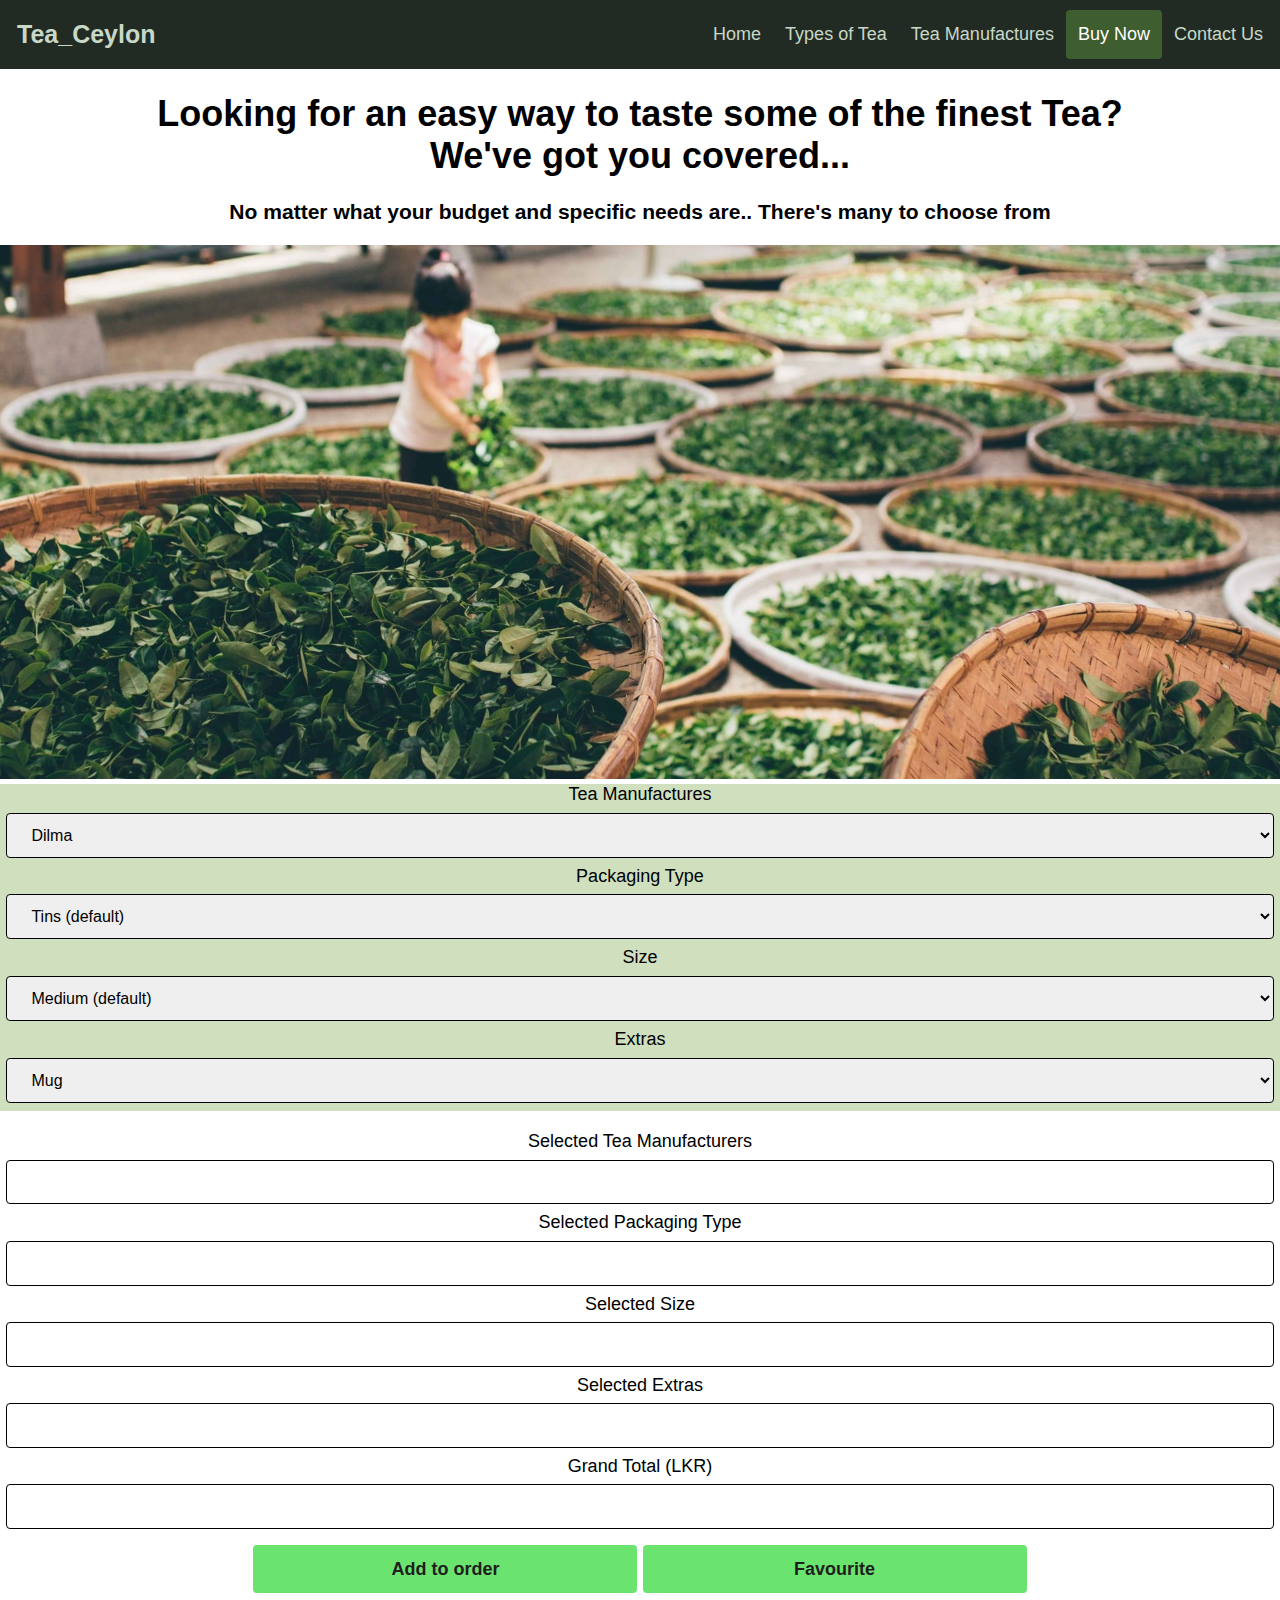
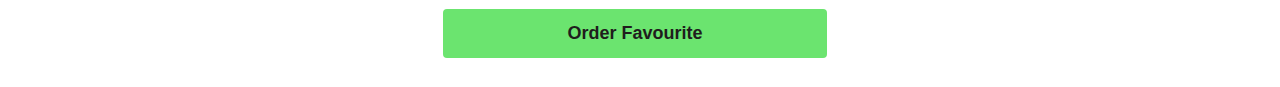
<file: buynow.html>
<!DOCTYPE html>
<html>
<head>

<!-- Meta tags -->	
<meta charset="utf-8">
<meta name="viewport" content="width=device-width, initial-scale=1">
<title>Tea_Ceylon| BUY NOW</title>
<meta name="viewport" content="width=device-width, initial-scale=1.0">
<meta content="" name="keywords">
<meta content="" name="description">


<!-- CSS styles and JSON links -->
<link rel="manifest" href="manifest.json">
<link rel="stylesheet" href="normalize.css">
<link rel="stylesheet" href="buynowStyle.css">
<meta name="msapplication-config" content="browserconfig.xml">
<script src="script.js"></script>    

<!-- Favicons -->
<link href="images/favicon.ico" rel="icon">
<link rel="apple-touch-icon" sizes="57x57" href="/apple-icon-57x57.png">
<link rel="apple-touch-icon" sizes="60x60" href="/apple-icon-60x60.png">
<link rel="apple-touch-icon" sizes="72x72" href="/apple-icon-72x72.png">
<link rel="apple-touch-icon" sizes="76x76" href="/apple-icon-76x76.png">
<link rel="apple-touch-icon" sizes="114x114" href="/apple-icon-114x114.png">
<link rel="apple-touch-icon" sizes="120x120" href="/apple-icon-120x120.png">
<link rel="apple-touch-icon" sizes="144x144" href="/apple-icon-144x144.png">
<link rel="apple-touch-icon" sizes="152x152" href="/apple-icon-152x152.png">
<link rel="apple-touch-icon" sizes="180x180" href="/apple-icon-180x180.png">
<link rel="icon" type="image/png" sizes="192x192"  href="/android-icon-192x192.png">
<link rel="icon" type="image/png" sizes="32x32" href="/favicon-32x32.png">
<link rel="icon" type="image/png" sizes="96x96" href="/favicon-96x96.png">
<link rel="icon" type="image/png" sizes="16x16" href="/favicon-16x16.png">
<link rel="manifest" href="images/manifest.json">
<meta name="msapplication-TileColor" content="#ffffff">
<meta name="msapplication-TileImage" content="/ms-icon-144x144.png">
<meta name="theme-color" content="#ffffff">

</head>

<body>

<!-- NAV bar  -->
<div class="header">
  <a href="#default" class="logo">Tea_Ceylon</a>
  
  <div class="header-right">

    <a href="index.html">Home</a>
    <a href="teatypes.html">Types of Tea</a>
    <a href="teamanufacturers.html">Tea Manufactures</a>  
    <a class="active" href="#buynow">Buy Now</a>
    <a href="contact.html">Contact Us</a>


  </div>
</div>

 
  
  <section>
    <h1>Looking for an easy way to taste some of the finest Tea? <br> We've got you covered...</h1>
    <h3>No matter what your budget and specific needs are.. There's many to choose from</h3>
    
      <img src="images/buy.jpg" alt="buy" style="width: 100%;">
	  
	  
<!--Panel 1  -->
	  
	  <div class="panel1">
		<form method="GET">
			<div class="row">
				
		  <label for="teamanufacturers">Tea Manufactures</label>
	
		  
		 <select onchange="UpdateOrder()" id="teamanufacturers" name="teamanufacturers" required>
			<option value="dilma">Dilma</option>
			<option value="jones">Jones</option>
			<option value="george steuart">George Steuart</option>
			<option value="malwatte valley plantations">Malwatte Valley plantations</option>
			<option value="prestige ceylon teas">Prestige Ceylon Teas</option>
			<option value="empire teas">Empire Teas</option>

		  </select>

          <label for="packagingtype">Packaging Type</label>
		  <select onchange="UpdateOrder()" id="packagingtype" name="packagingtype" required>
			<option value="tins">Tins (default)</option>
			<option value="paper pouches">Paper pouches</option>
			<option value="bags">Bags</option>
		</select>
	
		  <label for="size">Size</label>
		  <select onchange="UpdateOrder()" id="size" name="size" required>
			<option value="medium">Medium (default)</option>
			<option value="small">Small</option>
			<option value="large">Large</option>
		  </select>
		


		  <label for="extras">Extras</label>
		  <select onchange="UpdateOrder()" id="extras" name="extras" required>
			<option value="mug">Mug</option>
			<option value="silver pin">Silver Pin</option>
			<option value="wooden souvenir">Wooden Souvenir</option>
		  </select>


		</div>
	  </div>     
	  
	  
	  &nbsp;
	 
	<!--Panel 2  -->

	
	  <div class="panel2">
		  <div class="row">


			  <label for="tea_manufacturers">Selected Tea Manufacturers</label>
			  </div>
			  <input type="text" id="tea_manufacturers" name="tea_manufacturers" readonly>

		      <label for="packaging_type">Selected Packaging Type</label>
		      <input type="text" id="packaging_type" name="packaging-type" readonly>

 
			  <label for="size">Selected Size</label>
			  <input type="text" id="size" name="size" readonly>

			  <label for="extras">Selected Extras</label>
			  <input type="text" id="extras" name="extras" readonly>


			  <label for="grandtotal">Grand Total (LKR)</label>
			  <input type="text" id="grandtotal" name="grandtotal" readonly>

			  <button type="submit" name="submit" class="submit" onclick="AddToCart()">Add to order
			</button>

			<button type="submit" name="submit" class="submit" onclick="AddToFav()">Favourite</button>
		</div>

		<button type="submit" name="submit" class="submit" onclick="OrderFav()">Order Favourite
		</button>













		  </div>

	
&nbsp;
  </section>
  &nbsp;
  
  
    

</body>
</html>
</file>
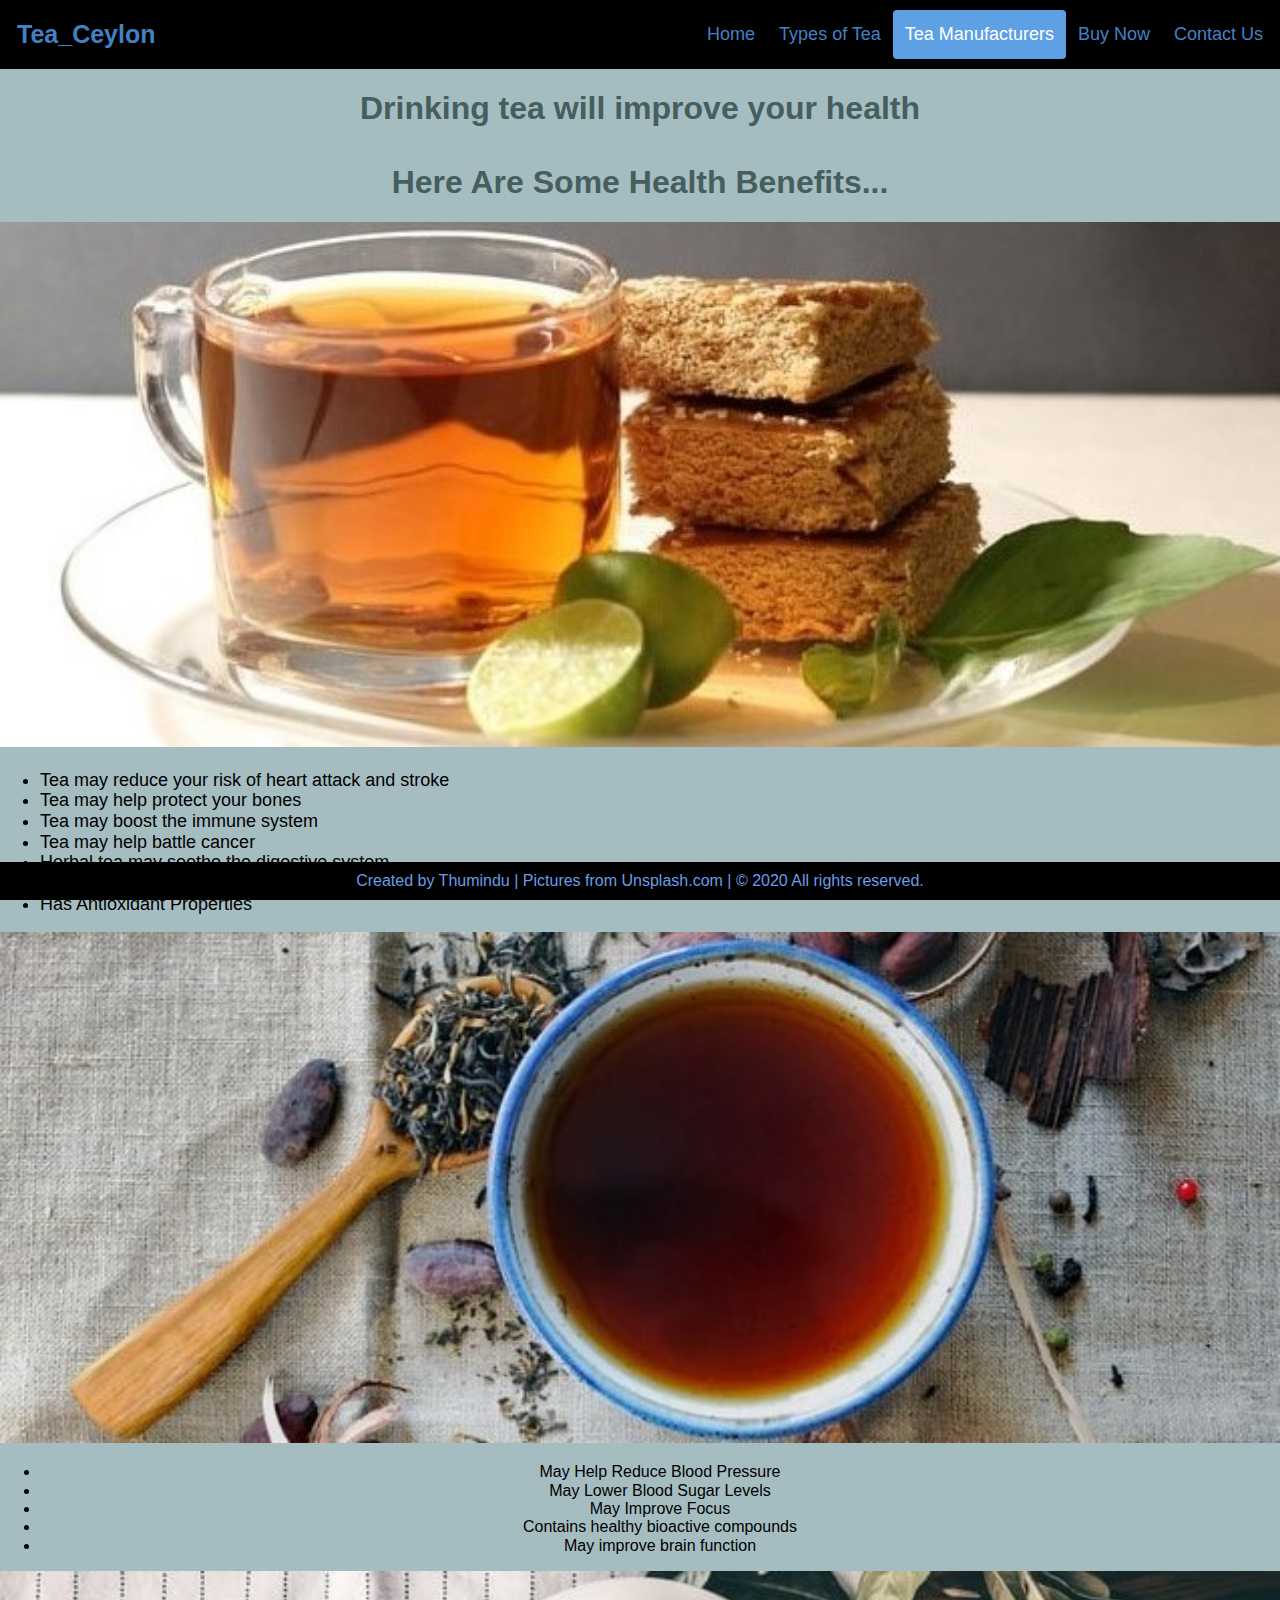
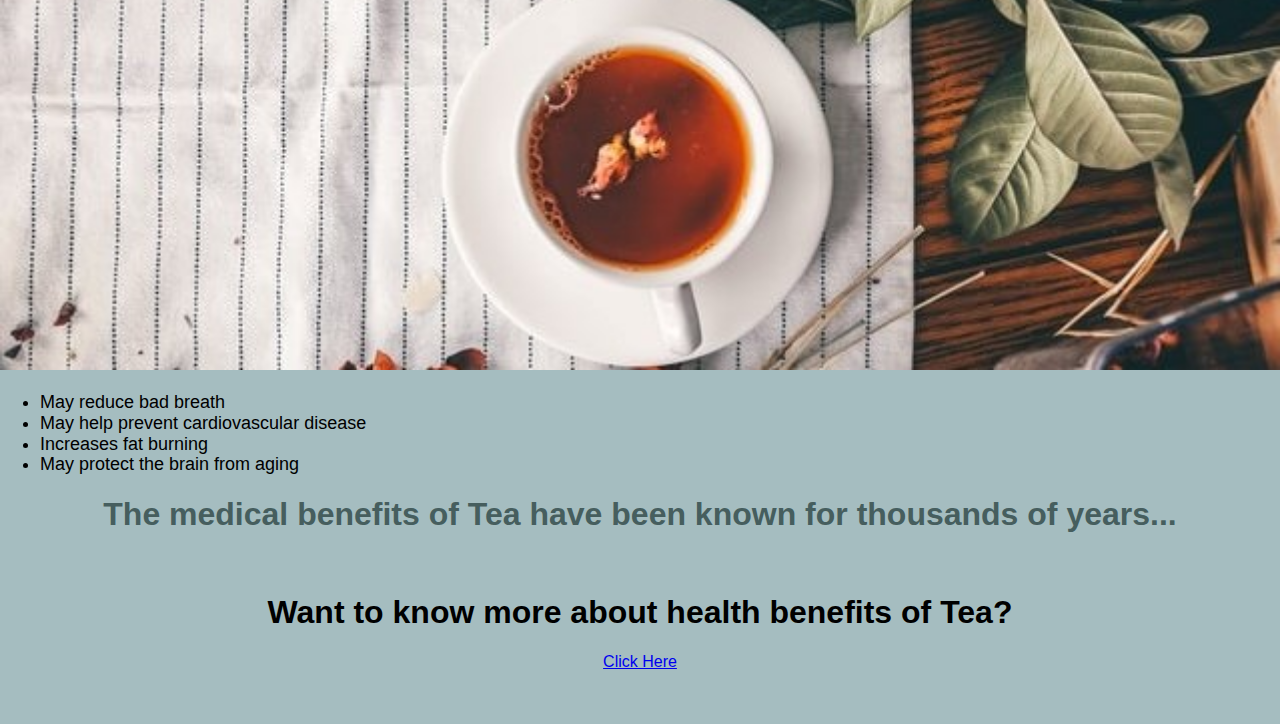
<file: topic1.html>
<!DOCTYPE html>
<html lang="en">
<head>

<!-- Meta tags -->	
<meta charset="utf-8">
<meta name="viewport" content="width=device-width, initial-scale=1">
<title>Tea_Ceylon| Health Benefits</title>
<meta content="" name="keywords">
<meta content="" name="description">

<!-- CSS styles and JSON links -->
<link rel="manifest" href="manifest.json">
<link rel="stylesheet" href="normalize.css">
<link rel="stylesheet" href="style1.css">
<meta name="msapplication-config" content="browserconfig.xml">
    
<!-- Favicons -->
<link href="images/favicon.ico" rel="icon">
<link rel="apple-touch-icon" sizes="57x57" href="/apple-icon-57x57.png">
<link rel="apple-touch-icon" sizes="60x60" href="/apple-icon-60x60.png">
<link rel="apple-touch-icon" sizes="72x72" href="/apple-icon-72x72.png">
<link rel="apple-touch-icon" sizes="76x76" href="/apple-icon-76x76.png">
<link rel="apple-touch-icon" sizes="114x114" href="/apple-icon-114x114.png">
<link rel="apple-touch-icon" sizes="120x120" href="/apple-icon-120x120.png">
<link rel="apple-touch-icon" sizes="144x144" href="/apple-icon-144x144.png">
<link rel="apple-touch-icon" sizes="152x152" href="/apple-icon-152x152.png">
<link rel="apple-touch-icon" sizes="180x180" href="/apple-icon-180x180.png">
<link rel="icon" type="image/png" sizes="192x192"  href="/android-icon-192x192.png">
<link rel="icon" type="image/png" sizes="32x32" href="/favicon-32x32.png">
<link rel="icon" type="image/png" sizes="96x96" href="/favicon-96x96.png">
<link rel="icon" type="image/png" sizes="16x16" href="/favicon-16x16.png">
<link rel="manifest" href="images/manifest.json">
<meta name="msapplication-TileColor" content="#ffffff">
<meta name="msapplication-TileImage" content="/ms-icon-144x144.png">
<meta name="theme-color" content="#ffffff">


    


</head>

<body>

<!-- NAV bar  -->
<div class="header">
  <a href="#default" class="logo">Tea_Ceylon</a>
  
  <div class="header-right">
    <a href="index.html">Home</a>
    <a href="teatypes.html">Types of Tea</a>
    <a class="active" href="#TeaManufacturers">Tea Manufacturers</a>
    <a href="buynow.html">Buy Now</a>  
    <a href="contact.html">Contact Us</a>


  </div>
</div>

  
  
  <section>
      <div class="a">
   <h1>Drinking tea will improve your health 
      <br> 
  <br> Here Are Some Health Benefits...</h1>    </div>

   <img src="images/pic1.jpg" alt= "img1" class="responsive" >
   
   
    <div class="b">
  <ul> 
      <li>Tea may reduce your risk of heart attack and stroke </li>

      <li>Tea may help protect your bones</li>

      <li>Tea may boost the immune system</li>

      <li>Tea may help battle cancer</li>

      <li>Herbal tea may soothe the digestive system</li>

      <li>Tea is calorie free</li>

      <li>Has Antioxidant Properties</li>


  </ul>
  </div>



   <img src="images/pic2.jpg"  alt= "img2" class="responsive" >
   
    <ul> 
      <li>May Help Reduce Blood Pressure</li> 

      <li>May Lower Blood Sugar Levels </li>

      <li>May Improve Focus</li>

      <li>Contains healthy bioactive compounds</li>

      <li>May improve brain function</li>

    </ul>

  



   <img src="images/pic3.jpg"  alt= "img3" class="responsive" >

   
   <div class="b">
     <ul>
       <li>May reduce bad breath</li>

       <li> May help prevent cardiovascular disease</li>

       <li>Increases fat burning</li>

       <li>May protect the brain from aging</li>


     </ul>
   </div>
   


   <div class="a">  <h1> The medical benefits of Tea have been known for thousands of years... </h1></div>
   &nbsp;




   <h1>Want to know more about health benefits of Tea?</h1>




<p> <a href="topic2.html"> Click Here</a></p>
&nbsp;
  </section>
   &nbsp;
  &nbsp;
  
 
    <div class="footer">Created by Thumindu | Pictures from Unsplash.com | © 2020 All rights reserved.
    </div>
 
</body>
</html>
</file>
<file: buynowStyle.css>
@charset "UTF-8";
/* Nav Bar styles */
* {box-sizing: border-box;}




body { 
  margin: 0;
  font-family: Arial, Helvetica, sans-serif;
  
}

.header {
  overflow: hidden;
  background-color: #222b23;
  padding: 10px 5px;
}

.header a {
  float: left;
  color: rgb(200, 216, 199);
  text-align: center;
  padding: 12px;
  text-decoration: none;
  font-size: 18px; 
  line-height: 25px;
  border-radius: 4px;
}

.header a.logo {
  font-size: 25px;
  font-weight: bold;
}

.header a:hover {
  background-color: rgb(110, 160, 103);
  color: black;
}

.header a.active {
  background-color: rgb(62, 94, 47);
  color: white;
}

.header-right {
  float: right;
}

.row {
	width: 100%;
	margin-top: 0px;
	margin-right: 0px;
	margin-bottom: 0px;
	margin-left: 0px;
	padding-top: 0px;
	padding-right: 0px;
	padding-bottom: 0px;
	padding-left: 0px;
	display: inline-block
}

.columns {
	width: 25%;
	float: left;
	font-family: "Source Sans Pro";
	color: #0d5153;
	line-height: 24px;
	padding-top: 10px;
	padding-bottom: 10px;
	text-align: justify;
	margin-top: 15px;
	margin-bottom: 15px;
	padding-left: 0px;
	padding-right: 0px;
	margin-left: 0px;
	margin-right: 0px;
	font-size: large;
	
}
.row .columns p {
	padding-left: 10%;
	padding-right: 10%;
}
.container .columns h4 {
	text-align: center;
	color: #01B2D1;
}


.h1 {
	text-align: center;
	text-transform: uppercase;
	color: #01B2D1;
	
	
}






.footer {
	background-color: #000000;
	text-align: center;
	padding: 10px;
	position: fixed;
	left: 0;
	bottom: 0;
	width: 100%;
	color: rgb(130, 207, 107);
	font-size: initial;


}
.title {
	font-weight: bold;
	font-family: "Source Sans Pro";
	text-align: center;
	color: paleturquoise;
	letter-spacing: 2px;
}

.responsive {
	width: 100%;
	height:100%;
	
	
	
  }
  



.copyright {
	text-align: center;
	background-color:#000000;
	color: paleturquoise;
	text-transform: uppercase;
	font-weight: lighter;
	letter-spacing: 2px;
	border-top-width: 2px;
	font-family: "Source Sans Pro";
	
}
body {
	margin-top: 0px;
	margin-right: 0px;
	margin-bottom: 0px;
	margin-left: 0px;
	color:#000000;
	text-align: center;
	font-size: large;
}



/* Transport page form */


/*https://www.w3schools.com/css/css_form.asp (Responsive Form) */

input[type=text], select {
	width: 99%;
	font-size: medium;
    padding: 12px 20px;
    margin: 8px 0;
    display: inline-block;
    border: 1px solid rgb(0, 0, 0);
    border-radius: 4px;
    box-sizing: border-box;
  }
  
  button[type=submit] {
    width: 30%;
    background-color: #6be46f;
	color: rgb(32, 29, 29);
	font-size: large;
	font-weight: bold;
    padding: 14px 20px;
    margin: 8px 0;
    border: none;
    border-radius: 4px;
    cursor: pointer;
  }
  
.panel1 {
	background-color: rgb(208, 224, 190);
}

.column1{
    float:center;
    width: 25%;
    margin-top: 20em;
}

















@media (max-width: 320px) {

.left_article {
	text-align: center;
}
.right_article {
	width: 100%;
	height: auto;
}

.columns {
	width: 100%;
	margin-top: 0px;
	margin-right: 0px;
	margin-bottom: 0px;
	margin-left: 0px;
	padding-top: 0PX;
	padding-right: 0PX;
	padding-bottom: 0PX;
	padding-left: 0PX;
}
.columns p {
	padding-left: 10px;
	padding-right: 10px;
}
.column_half.left_half {
	width: 100%;
}
.column_half.right_half {
	width: 100%;
}
.copyright {
	padding-top: 25px;
	padding-bottom: 0px;
	margin-bottom: 0px;
}
.container .left_article h3 {
	margin-top: 30px;
}
.container .secondary_header {
	display: none;
}
}


























@media (min-width: 321px) and (max-width: 768px) {



.columns {
	width: 100%;
	margin-top: 6px;
	margin-right: 0px;
	margin-bottom: 6px;
	margin-left: 0px;
	padding-top: 0px;
	padding-right: 0px;
	padding-bottom: 0px;
	padding-left: 0px;
}
.columns p {
	padding-left: 14px;
	padding-right: 14px;
}
.column_half.left_half {
	width: 100%;
}
.column_half.right_half {
	width: 100%;
}
}

@media (min-width: 769px) and (max-width: 1000px) {




.columns {
	width: 50%;
	float: left;
	padding-left: 0px;
	padding-top: 0px;
	padding-right: 0px;
	padding-bottom: 0px;
}
.container .columns p {
	padding-left: 25px;
	padding-right: 25px;
}
}

@media (min-width: 1001px) {
}
.thumbnail {
	width: 75px;
	border-radius: 200px;
	height: 120px;
	margin-left: auto;
}
.thumbnail_align {
	text-align: center;
}

.column1 {
    width: 45%;
}



@media screen and (max-width: 500px) {
	.header a {
	  float: none;
	  display: block;
	  text-align: left;
	}
	
	.header-right {
	  float: none;
	}
  }
</file>
<file: style1.css>
@charset "UTF-8";




/* Nav Bar styles */



* {box-sizing: border-box;}

body { 
  margin: 0;
  font-family: Arial, Helvetica, sans-serif;
  background-color: rgb(165, 189, 192);
  text-align: center;
}

.header {
  overflow: hidden;
  background-color: #000000;
  padding: 10px 5px;
}

.header a {
  float: left;
  color: rgb(68, 128, 196);
  text-align: center;
  padding: 12px;
  text-decoration: none;
  font-size: 18px; 
  line-height: 25px;
  border-radius: 4px;
}

.header a.logo {
  font-size: 25px;
  font-weight: bold;
}

.header a:hover {
  background-color: rgb(107, 165, 199);
  color: black;
}

.header a.active {
  background-color: rgb(93, 160, 228);
  color: white;
}

.header-right {
  float: right;
}

.row {
	width: 100%;
	margin-top: 0px;
	margin-right: 0px;
	margin-bottom: 0px;
	margin-left: 0px;
	padding-top: 0px;
	padding-right: 0px;
	padding-bottom: 0px;
	padding-left: 0px;
	display: inline-block
}

.columns {
	width: 25%;
	float: left;
	font-family: "Source Sans Pro";
	color: #0d5153;
	line-height: 24px;
	padding-top: 10px;
	padding-bottom: 10px;
	text-align: justify;
	margin-top: 15px;
	margin-bottom: 15px;
	padding-left: 0px;
	padding-right: 0px;
	margin-left: 0px;
	margin-right: 0px;
	font-size: large;
	
}
.row .columns p {
	padding-left: 10%;
	padding-right: 10%;
}
.container .columns h4 {
	text-align: center;
	color: #01B2D1;
}



/* Text  styles */
div.a {
    text-align: center;
	color: rgb(70, 94, 94);
	font-family: "Comic Sans MS", cursive, sans-serif;
	
}

div.b{
	text-align: justify;
	font-size: large;
	font-family: Tahoma, Geneva, sans-serif;
	
}

div.c {
	text-align: justify;
	font-family: "Comic Sans MS", cursive, sans-serif;
	color: rgb(36, 58, 58);
}

.h1 {
	text-align: center;
	text-transform: uppercase;
	color: #01B2D1;
	
	
}


.footer {
	background-color: #000000;
	text-align: center;
	padding: 10px;
	position: fixed;
	left: 0;
	bottom: 0;
	width: 100%;
	color: rgb(106, 156, 231);
	font-size: initial;


}
.title {
	font-weight: bold;
	font-family: "Source Sans Pro";
	text-align: center;
	color: paleturquoise;
	letter-spacing: 2px;
}

.responsive {
  width: 100%;
  height: auto;
}
	
	
	
  
  



.copyright {
	text-align: center;
	background-color:#000000;
	color: paleturquoise;
	text-transform: uppercase;
	font-weight: lighter;
	letter-spacing: 2px;
	border-top-width: 2px;
	font-family: "Source Sans Pro";
	
}
body {
	margin-top: 0px;
	margin-right: 0px;
	margin-bottom: 0px;
	margin-left: 0px;
	
}






@media (max-width: 320px) {

.left_article {
	text-align: center;
}
.right_article {
	width: 100%;
	height: auto;
}

.columns {
	width: 100%;
	margin-top: 0px;
	margin-right: 0px;
	margin-bottom: 0px;
	margin-left: 0px;
	padding-top: 0PX;
	padding-right: 0PX;
	padding-bottom: 0PX;
	padding-left: 0PX;
}
.columns p {
	padding-left: 10px;
	padding-right: 10px;
}
.column_half.left_half {
	width: 100%;
}
.column_half.right_half {
	width: 100%;
}
.copyright {
	padding-top: 25px;
	padding-bottom: 0px;
	margin-bottom: 0px;
}
.container .left_article h3 {
	margin-top: 30px;
}
.container .secondary_header {
	display: none;
}
}
























@media (min-width: 321px) and (max-width: 768px) {



.columns {
	width: 100%;
	margin-top: 6px;
	margin-right: 0px;
	margin-bottom: 6px;
	margin-left: 0px;
	padding-top: 0px;
	padding-right: 0px;
	padding-bottom: 0px;
	padding-left: 0px;
}
.columns p {
	padding-left: 14px;
	padding-right: 14px;
}
.column_half.left_half {
	width: 100%;
}
.column_half.right_half {
	width: 100%;
}
}

@media (min-width: 769px) and (max-width: 1000px) {




.columns {
	width: 50%;
	float: left;
	padding-left: 0px;
	padding-top: 0px;
	padding-right: 0px;
	padding-bottom: 0px;
}
.container .columns p {
	padding-left: 25px;
	padding-right: 25px;
}
}







@media screen and (max-width: 500px) {
	.header a {
	  float: none;
	  display: block;
	  text-align: left;
	}
	
	.header-right {
	  float: none;
	}
  }
</file>
